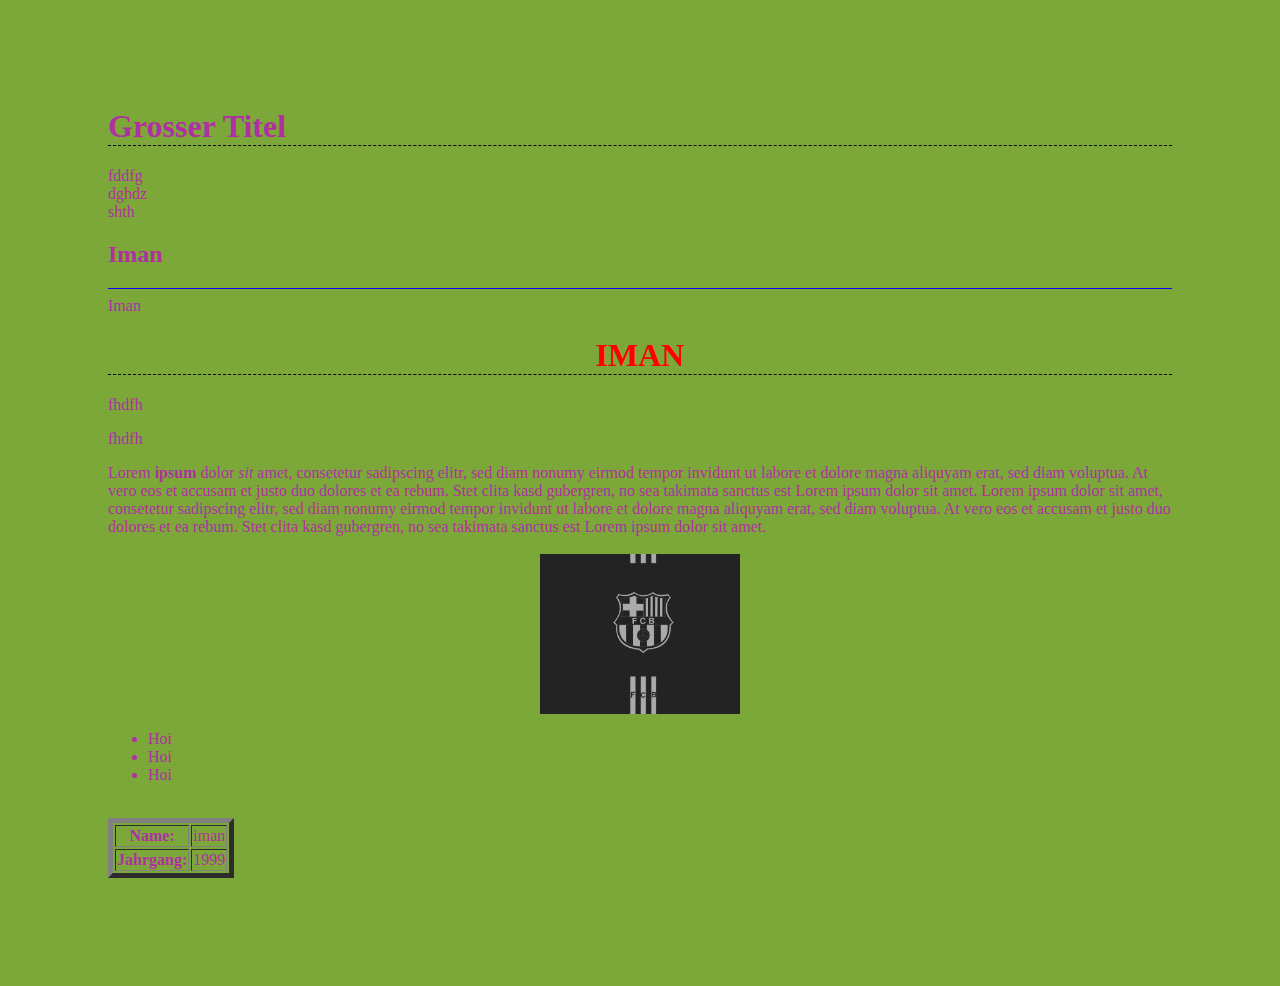
<file: Beispiel meine Erste Webseite/Meine Website/index.html>
<html>
	<head>
		<title>Meine erste Webseite</title>
	</head>
	
	<style>
		body{
			background-color: #7BA838;
			padding: 100px;
			font-family: Papyrus;
		}
		h1 {
		border-bottom: 1px dashed #000;
		}
		h1.h1rot { color: red;
		}
	</style>
	
	
	
	<body>
	
		
		<h1>Grosser Titel</h1>
		fddfg<br>
		dghdz<br>
		shth<br>
			<h2>Iman</h2>
			<hr color=#1800FF size="1"
			<h3 align="right">Iman</h3>
			
			
			<body text= B030A1>
			<center>
			<h1 class="h1rot">IMAN</h1>
			</center>
			</body text= B030A1>
			
			
			
			<p>fhdfh</p>
			<p>fhdfh</p>
			
			Lorem <b>ipsum</b> dolor <i>sit</i>  amet, consetetur sadipscing elitr, sed diam nonumy eirmod tempor invidunt ut labore et dolore magna aliquyam erat, sed diam voluptua. At vero eos et accusam et justo duo dolores et ea rebum. Stet clita kasd gubergren, no sea takimata sanctus est Lorem ipsum dolor sit amet. Lorem ipsum dolor sit amet, consetetur sadipscing elitr, sed diam nonumy eirmod tempor invidunt ut labore et dolore magna aliquyam erat, sed diam voluptua. At vero eos et accusam et justo duo dolores et ea rebum. Stet clita kasd gubergren, no sea takimata sanctus est Lorem ipsum dolor sit amet.<br>
			<center>
			<br><img src="Bilder/fc barca.jpg" width="200">
			</center>
			
			<left>
				<ul type="disc">
								<li>Hoi</li>
								<li>Hoi</li>
								<li>Hoi</li>
								</ul>
				
			</left>
			<br>
			<table border="5">
				<tr>
					<th>Name:</th>
					<td>iman</td>
				</tr>
				<tr>
					<th>Jahrgang:</th>
					<td>1999</th>
			</table>
		
	</body>

</html>
</file>
